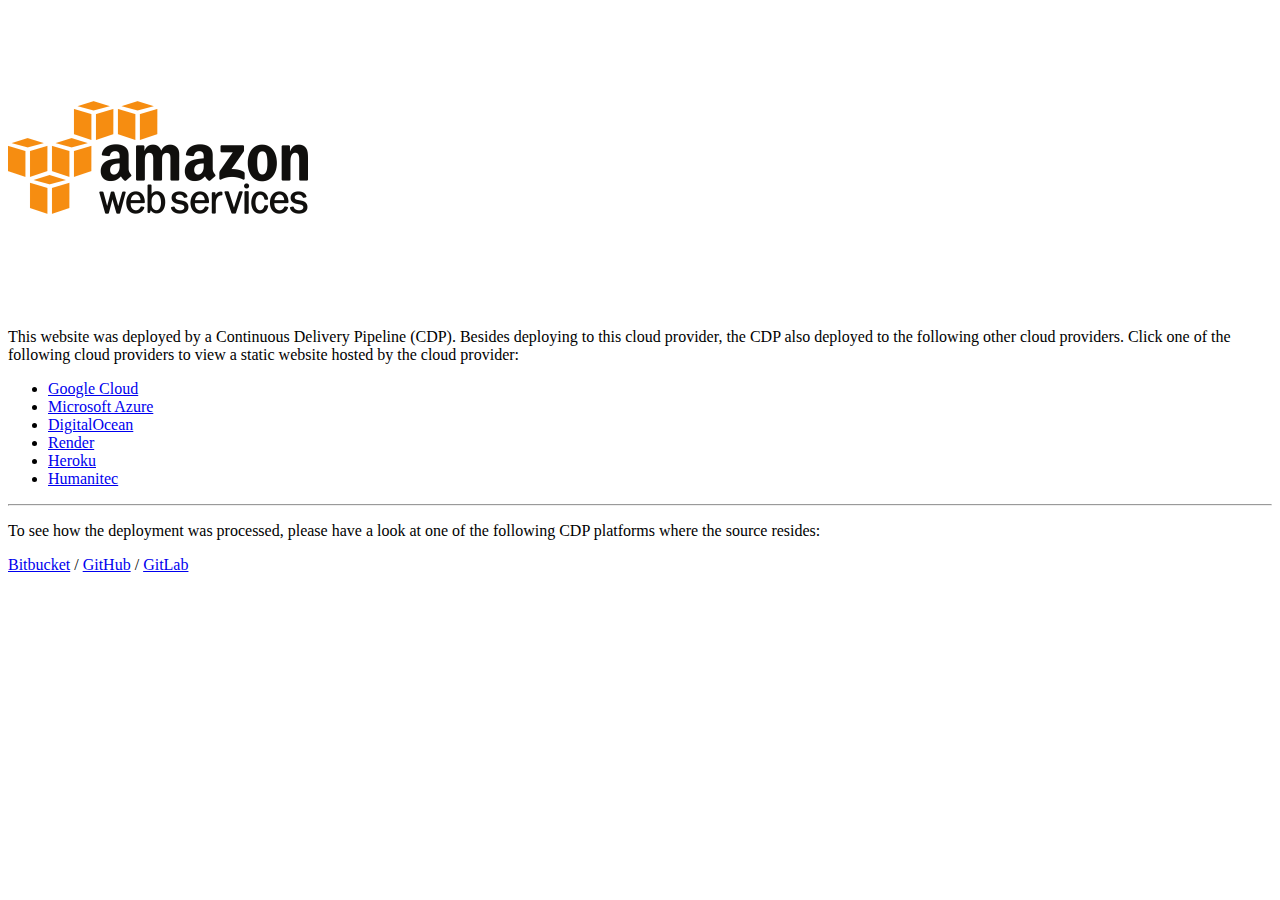
<file: websites/amazon-web-services/app/index.html>
<!DOCTYPE html>
<html lang="en">
  <head>
    <meta charset="utf-8" />
    <title>Amazon Web Services - R&A Demo</title>
    <link rel="stylesheet" href="styles.css" />
  </head>
  <body>
    <main>
      <img src="logo.png" alt="Amazon Web Services" />
      <p>
        This website was deployed by a Continuous Delivery Pipeline (CDP). Besides deploying to this cloud provider, the CDP
        also deployed to the following other cloud providers. Click one of the following cloud providers to view a static website
        hosted by the cloud provider:
      </p>
      <ul>
        <li><a href="//google-cloud.#REPLACE_WITH_MAIN_DOMAIN#">Google Cloud</a></li>
        <li><a href="//microsoft-azure.#REPLACE_WITH_MAIN_DOMAIN#">Microsoft Azure</a></li>
        <li><a href="//digitalocean.#REPLACE_WITH_MAIN_DOMAIN#">DigitalOcean</a></li>
        <li><a href="//render.#REPLACE_WITH_MAIN_DOMAIN#">Render</a></li>
        <li><a href="//heroku.#REPLACE_WITH_MAIN_DOMAIN#">Heroku</a></li>
        <li><a href="//humanitec.#REPLACE_WITH_MAIN_DOMAIN#">Humanitec</a></li>
      </ul>
      <hr />
      <p>
        To see how the deployment was processed, please have a look at one of the following CDP platforms where the source resides:
      </p>
      <div class="sources">
        <a href="//bitbucket.org/luukvhoudt/hbo-ict-ra-demo" target="_blank">Bitbucket</a> /
        <a href="//github.com/luukvhoudt/hbo-ict-ra-demo" target="_blank">GitHub</a> /
        <a href="//gitlab.com/luukvhoudt/hbo-ict-ra-demo" target="_blank">GitLab</a>
      </div>
    </main>
  </body>
</html>
</file>
<file: websites/amazon-web-services/app/styles.css>
../../styles.css
</file>
